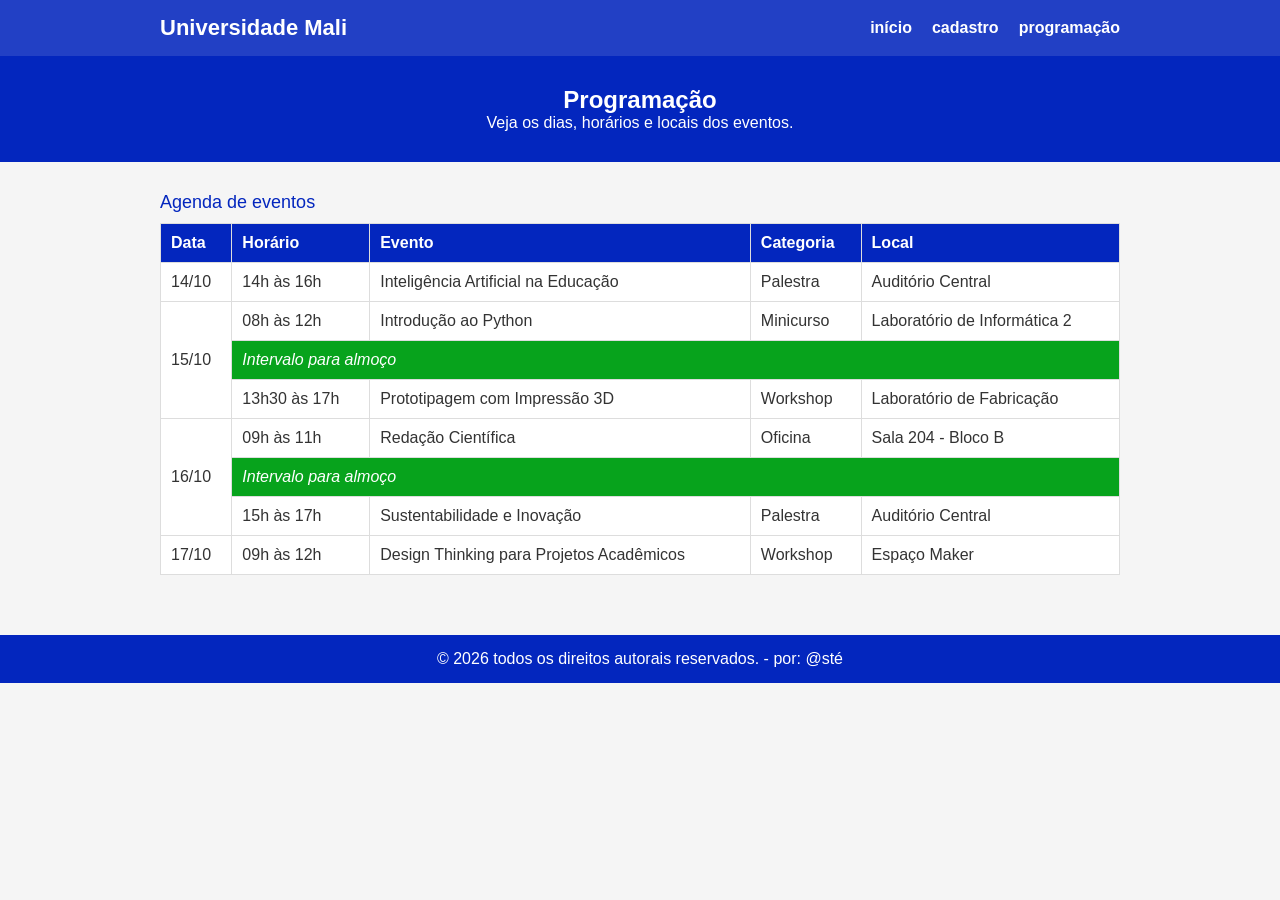
<file: pag2.html>
<!DOCTYPE html>
<html lang="pt-br">
<head>
    <meta charset="UTF-8">
    <meta name="viewport" content="width=device-width, initial-scale=1.0">
    <title>Document</title>
     <link rel="stylesheet" href="style.css">
</head>
<body>
     <div class="cabecalho">
    <div class="container">
      <h1>Universidade Mali</h1>
      <nav class="menu">
        <ul>
          <li><a href="index.html">início</a></li>
          <li><a href="pagina1.html">cadastro</a></li>
          <li><a href="pag2.html">programação</a></li>
        </ul>
      </nav>
    </div>
  </div>

  <main>

    <section class="titulo-pagina">
      <div class="container">
        <h2>Programação </h2>
        <p>Veja os dias, horários e locais dos eventos.</p>
      </div>
    </section>

    <section class="programacao">
      <div class="container">
        <table>
          <caption>Agenda de eventos</caption>
          <thead>
            <tr>
              <th>Data</th>
              <th>Horário</th>
              <th>Evento</th>
              <th>Categoria</th>
              <th>Local</th>
            </tr>
          </thead>
          <tbody>

            
            <tr>
              <td>14/10</td>
              <td>14h às 16h</td>
              <td>Inteligência Artificial na Educação</td>
              <td>Palestra</td>
              <td>Auditório Central</td>
            </tr>

            
            <tr>
              <td rowspan="3">15/10</td>
              <td>08h às 12h</td>
              <td>Introdução ao Python</td>
              <td>Minicurso</td>
              <td>Laboratório de Informática 2</td>
            </tr>
            <tr class="intervalo">
              
              <td colspan="4">Intervalo para almoço</td>
            </tr>
            <tr>
              <td>13h30 às 17h</td>
              <td>Prototipagem com Impressão 3D</td>
              <td>Workshop</td>
              <td>Laboratório de Fabricação</td>
            </tr>

            <tr>
              <td rowspan="3">16/10</td>
              <td>09h às 11h</td>
              <td>Redação Científica</td>
              <td>Oficina</td>
              <td>Sala 204 - Bloco B</td>
            </tr>
            <tr class="intervalo">
              <td colspan="4">Intervalo para almoço</td>
            </tr>
            <tr>
              <td>15h às 17h</td>
              <td>Sustentabilidade e Inovação</td>
              <td>Palestra</td>
              <td>Auditório Central</td>
            </tr>

            <tr>
              <td>17/10</td>
              <td>09h às 12h</td>
              <td>Design Thinking para Projetos Acadêmicos</td>
              <td>Workshop</td>
              <td>Espaço Maker</td>
            </tr>
          </tbody>
        </table>
      </div>
    </section>

  </main>

  <footer class="rodape">
    <p>&copy; 2026 todos os direitos autorais reservados. - por: @sté</p>
  </footer>

</body>
</html>

</body>
</html>
</file>
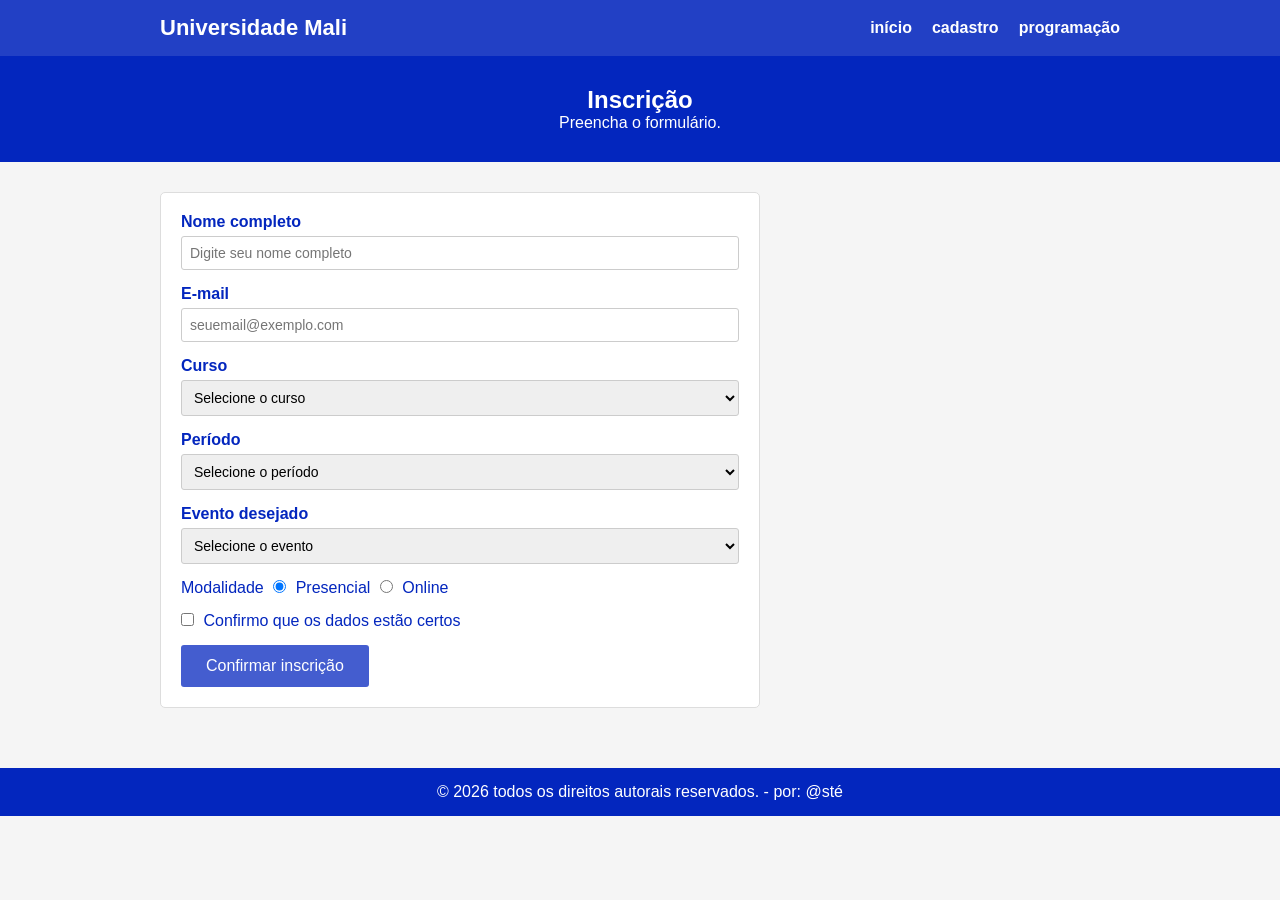
<file: pagina1.html>
<!DOCTYPE html>
<html lang="pt-br">
<head>
    <meta charset="UTF-8">
    <meta name="viewport" content="width=device-width, initial-scale=1.0">
    <title>Document</title>
     <link rel="stylesheet" href="style.css">
</head>
<body>
     <div class="cabecalho">
    <div class="container">
      <h1>Universidade Mali</h1>
      <nav class="menu">
        <ul>
          <li><a href="index.html">início</a></li>
          <li><a href="pagina1.html">cadastro</a></li>
          <li><a href="pag2.html">programação</a></li>
        </ul>
      </nav>
    </div>
  </div>

  <main>

    <section class="titulo-pagina">
      <div class="container">
        <h2>Inscrição</h2>
        <p>Preencha o formulário.</p>
      </div>
    </section>

    <section class="inscricao">
      <div class="container">
        <form action="#" method="post">

          <div class="campo">
            <label for="nome">Nome completo</label>
            <input type="text" id="nome" name="nome" placeholder="Digite seu nome completo" required>
          </div>

          <div class="campo">
            <label for="email">E-mail</label>
            <input type="email" id="email" name="email" placeholder="seuemail@exemplo.com" required>
          </div>

          <div class="campo">
            <label for="curso">Curso</label>
            <select id="curso" name="curso" required>
              <option value="">Selecione o curso</option>
              <option value="computacao">Ciência da Computação</option>
              <option value="engenharia">Engenharia de software</option>
              <option value="administracao">Administração</option>
              <option value="letras">Engenharia de pesca</option>
              <option value="design">Filosofia</option>
            </select>
          </div>

          <div class="campo">
            <label for="periodo">Período</label>
            <select id="periodo" name="periodo" required>
              <option value="">Selecione o período</option>
              <option value="1">1º período</option>
              <option value="2">2º período</option>
              <option value="3">3º período</option>
              <option value="4">4º período</option>
              <option value="5">5º período ou mais</option>
            </select>
          </div>
          
            <div class="campo">
            <label for="evento">Evento desejado</label>
            <select id="evento" name="evento" required>
              <option value="">Selecione o evento</option>
              <option value="ia">Palestra - Inteligência Artificial na Educação</option>
              <option value="python">Minicurso - Introdução ao Python</option>
              <option value="3d">Workshop - Prototipagem com Impressão 3D</option>
              <option value="redacao">Oficina - Redação Científica</option>
              <option value="sustentabilidade">Palestra - Sustentabilidade e Inovação</option>
              <option value="design-thinking">Workshop - Design Thinking</option>
            </select>
          </div>

          <div class="campo radio-opcoes">
            <label>Modalidade</label>
            <input type="radio" id="presencial" name="modalidade" value="presencial" checked>
            <label for="presencial">Presencial</label>

            <input type="radio" id="online" name="modalidade" value="online">
            <label for="online">Online</label>
          </div>

          <div class="campo radio-opcoes">
            <input type="checkbox" id="confirmacao" name="confirmacao" required>
            <label for="confirmacao">Confirmo que os dados estão certos</label>
          </div>

          <button type="submit" class="botao-enviar">Confirmar inscrição</button>

        </form>
      </div>
    </section>

  </main>

  <footer class="rodape">
    <p>&copy; 2026 todos os direitos autorais reservados. - por: @sté</p>
  </footer>

</body>
</html>
</body>
</html>
</file>
<file: style.css>
* {
  margin: 0;
  padding: 0;
  box-sizing: border-box;
}

body {
  font-family: Arial, sans-serif;
  color: #333333;
  background-color: #f5f5f5;
}

.container {
  max-width: 1000px;
  margin: 0 auto;
  padding: 0 20px;
}

.cabecalho {
  background-color: #0325bede;
  color: #ffffff;
  padding: 15px 0;
}

.cabecalho .container {
  display: flex;
  justify-content: space-between;
  align-items: center;
  flex-wrap: wrap;
}

.cabecalho h1 {
  font-size: 22px;
}

.menu ul {
  list-style: none;   
  display: flex;       
}

.menu li {
  margin-left: 20px;
}

.menu a {
  color: #ffffff;
  text-decoration: none;
  font-weight: bold;
}

.menu a:hover {
  color: #5fbeba;
}


.banner {
  background-color: #0326be;
  color: #ffffff;
  padding: 40px 0;
  text-align: center;
}

.banner h2 {
  font-size: 26px;
  margin-bottom: 10px;
}


.sobre {
  padding: 30px 0;
}

.sobre h2 {
  margin-bottom: 10px;
  color: #0326be;
}

.eventos {
  padding: 30px 0;
}

.eventos h2 {
  margin-bottom: 20px;
  color: #0326be;
}


.lista-eventos {
  display: flex;
  flex-wrap: wrap;
  gap: 20px;
}

.card-evento {
  background-color: #ffffff;
  border: 1px solid #dddddd;
  border-radius: 5px;
  width: 300px;         
  overflow: hidden;
}

.card-evento img {
  width: 100%;
  display: block;
}

.card-evento .info {
  padding: 15px;
}

.categoria {
  display: inline-block;
  background-color: #3e3cc4;
  color: #ffffff;
  font-size: 12px;
  padding: 3px 8px;
  border-radius: 3px;
  margin-bottom: 8px;
}

.card-evento h3 {
  margin-bottom: 8px;
  color: #0326be;
}

.card-evento p {
  margin-bottom: 4px;
  font-size: 14px;
}


.rodape {
  background-color: #0326be;
  color: #ffffff;
  text-align: center;
  padding: 15px 0;
  margin-top: 30px;
}


.titulo-pagina {
  background-color: #0326be;
  color: #ffffff;
  padding: 30px 0;
  text-align: center;
}


.programacao {
  padding: 30px 0;
}

table {
  width: 100%;
  border-collapse: collapse;  
  background-color: #ffffff;
}

caption {
  text-align: left;
  font-size: 18px;
  margin-bottom: 10px;
  color: #0326be;
}

th, td {
  border: 1px solid #dddddd;
  padding: 10px;
  text-align: left;
}

th {
  background-color: #0326be;
  color: #ffffff;
}

.intervalo {
  background-color: #07a31c;
  color: #ffffff;
  text-align: center;
  font-style: italic;
}


.inscricao {
  padding: 30px 0;
}

form {
  background-color: #ffffff;
  border: 1px solid #dddddd;
  border-radius: 5px;
  padding: 20px;
  max-width: 600px;
}

.campo {
  margin-bottom: 15px;
}

.campo label {
  display: block;        
  margin-bottom: 5px;
  font-weight: bold;
  color: #0326be;
}

.campo input,
.campo select {
  width: 100%;
  padding: 8px;
  border: 1px solid #cccccc;
  border-radius: 3px;
  font-size: 14px;
}

.radio-opcoes label {
  display: inline;
  font-weight: normal;
  margin-right: 5px;
}

.radio-opcoes input {
  width: auto;
  margin-right: 5px;
}

.botao-enviar {
  background-color: #0325bebd;
  color: #ffffff;
  border: none;
  padding: 12px 25px;
  border-radius: 3px;
  font-size: 16px;
  cursor: pointer;
}

.botao-enviar:hover {
  background-color: #0326be9f;
}

@media (max-width: 700px) {

  .cabecalho .container {
    flex-direction: column;
    text-align: center;
  }

  .menu ul {
    margin-top: 10px;
    justify-content: center;
  }

  .menu li {
    margin: 0 10px;
  }


  .card-evento {
    width: 100%;
  }
}
</file>
